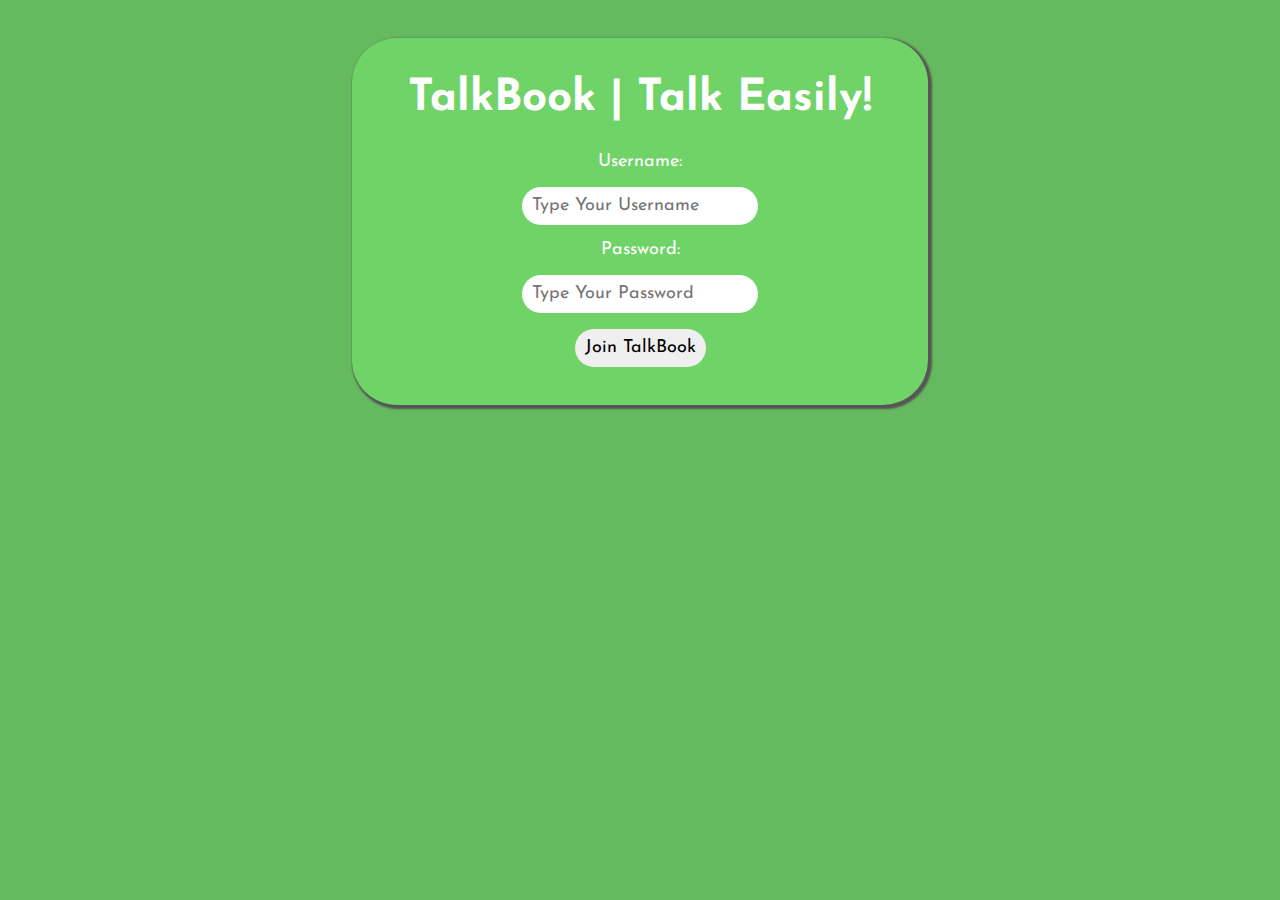
<file: index.html>
<!DOCTYPE html>
<html lang="en">
  <head>
    <meta charset="UTF-8" />
    <meta http-equiv="X-UA-Compatible" content="IE=edge" />
    <meta name="viewport" content="width=device-width, initial-scale=1.0" />
    <title>TalkBook | Talk Easily!</title>
    <link rel="stylesheet" href="style.css" />
    <link rel="shortcut icon" href="logo.png" type="image/x-icon" />
    <link rel="preconnect" href="https://fonts.googleapis.com" />
    <link rel="preconnect" href="https://fonts.gstatic.com" crossorigin />
    <link
      href="https://fonts.googleapis.com/css2?family=Josefin+Sans:ital,wght@0,400;0,700;1,300&display=swap"
      rel="stylesheet"
    />
  </head>
  <body>
    <form action="app.html" method="post">
      <h1>TalkBook | Talk Easily!</h1>
      <br />
      <br />
      <p>Username:</p>
      <br />
      <input
        type="text"
        name="username"
        id="username"
        placeholder="Type Your Username"
        required
        maxlength="10"
        minlength="2"
      />
      <br />
      <br />
      <p>Password:</p>
      <br />
      <input
        type="password"
        name="password"
        id="password"
        placeholder="Type Your Password"
        required
        minlength="8"
      />
      <br />
      <br />
      <input
        type="submit"
        id="submit"
        type="submit"
        value="Join TalkBook"
        onclick="join()"
      />
    </form>

    <script src="join.js"></script>
  </body>
</html>
</file>
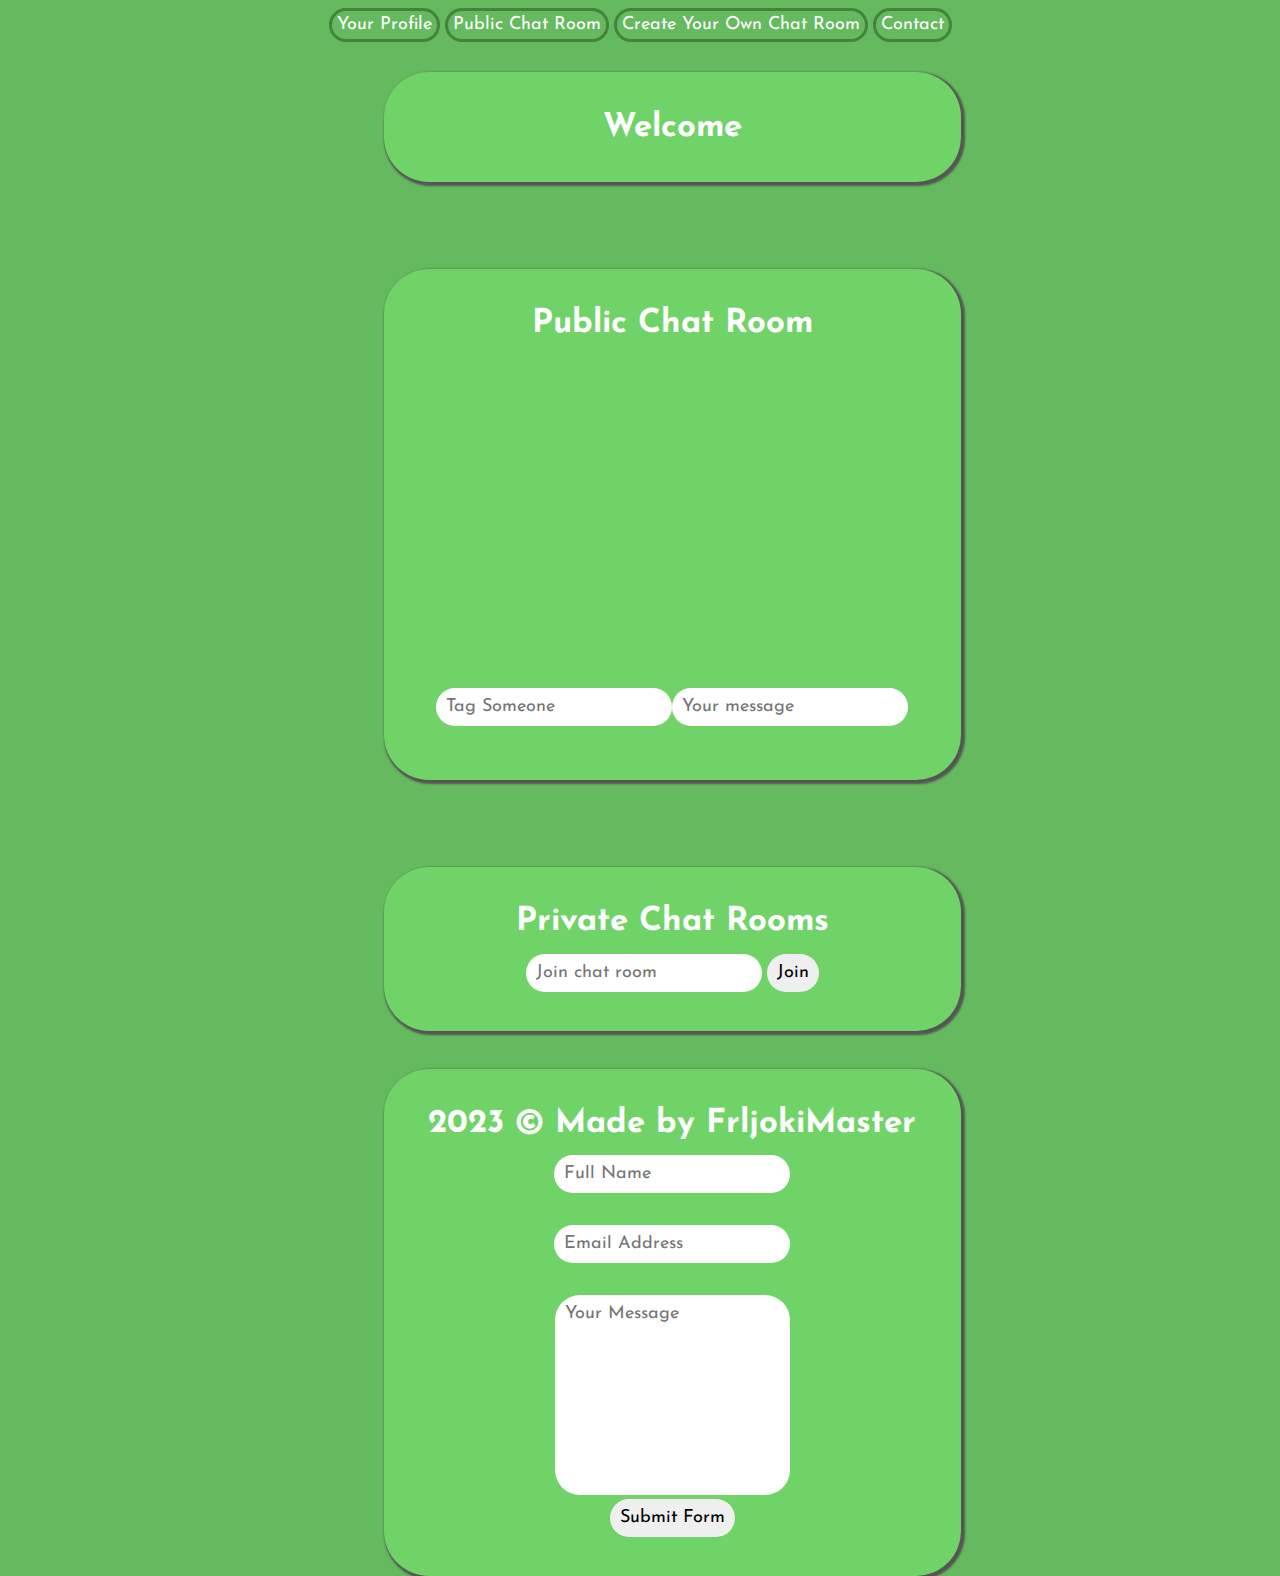
<file: app.html>
<!DOCTYPE html>
<html lang="en">
  <head>
    <meta charset="UTF-8" />
    <meta http-equiv="X-UA-Compatible" content="IE=edge" />
    <meta name="viewport" content="width=device-width, initial-scale=1.0" />
    <title>TalkBook</title>
    <link rel="stylesheet" href="style.css" />
    <link rel="shortcut icon" href="logo.png" type="image/x-icon" />
    <link rel="preconnect" href="https://fonts.googleapis.com" />
    <link rel="preconnect" href="https://fonts.gstatic.com" crossorigin />
    <link
      href="https://fonts.googleapis.com/css2?family=Josefin+Sans:ital,wght@0,400;0,700;1,300&display=swap"
      rel="stylesheet"
    />
  </head>
  <body>
    <div id="navbar">
      <br />
      <a href="#profiles">Your Profile</a>
      <a href="#public-chat-room">Public Chat Room</a>
      <a href="#chat-rooms">Create Your Own Chat Room</a>
      <a href="#contact">Contact</a>
      <br />
    </div>
    <div id="profiles">
      <h2>Welcome <span id="username"></span></h2>
    </div>
    <br />
    <br />
    <br />

    <div id="public-chat-room">
      <h2>Public Chat Room</h2>
      <div id="chat">
        <br />
        <div id="box"></div>
        <br />
        <br />
        <input type="text" id="tag" placeholder="Tag Someone" /><input
          type="text"
          id="input"
          placeholder="Your message"
        />
        <br />
        <br />
      </div>
    </div>
    <br />
    <br />
    <br />

    <div id="chat-rooms">
      <h2>Private Chat Rooms</h2>
      <div id="join-container">
        <br>
        <input type="text" placeholder="Join chat room" id="lobby-input">
        <button id="submit2">Join</button>
      </div>
      <div id="chat2" style="display: none;">
        

        <div id="messages" >
            
        </div>
        <input type="text"placeholder="Tag Somebody" id="tagger"><input type="text" placeholder="Say something cool" id="input-container">
        
        <br>
        </div>
    
        
    </div>
    <div id="contact">
      <h2>2023 &copy; Made by FrljokiMaster</h2>
      <div class="container">
        <form
          target="_blank"
          action="https://formsubmit.co/frljokimaster@gmail.com"
          method="POST"
        >
          <div class="form-group">
            <div class="form-row">
              <div class="col">
                <input
                  type="text"
                  name="name"
                  class="form-control"
                  placeholder="Full Name"
                  required
                />
              </div>
              <br />
              <br />
              <div class="col">
                <input
                  type="email"
                  name="email"
                  class="form-control"
                  placeholder="Email Address"
                  required
                />
              </div>
            </div>
          </div>
          <br />
          <br />
          <div class="form-group">
            <textarea
              placeholder="Your Message"
              class="form-control"
              name="message"
              rows="10"
              required
            ></textarea>
          </div>
          <button type="submit" class="btn btn-lg btn-dark btn-block">
            Submit Form
          </button>
        </form>
      </div>
    </div>
    <script src=https://cdn.pubnub.com/sdk/javascript/pubnub.4.28.2.min.js></script>
    <script src="script.js"></script>
  </body>
</html>
</file>
<file: style.css>
* {
  padding: 0;
  margin: 0;
  font-family: "Josefin Sans";
  outline: none;
}

h1 {
  font-size: 44px;
}

body {
  background: #65b95e;
}

#profiles,
#contact,
#public-chat-room,
#chat-rooms {
  color: #fff;
  background: #70d368;
  padding: 3%;
  text-align: center;
  width: 500px;
  margin-left: 30%;
  border-radius: 45px;
  box-shadow: 2px 2px 2px 2px #555;
  margin-top: 3%;
}

#box,
#messages {
  font-size: 20px;
  overflow-y: scroll;
  height: 300px;
}

form {
  margin: auto;
  color: #fff;
  background: #70d368;
  padding: 3%;
  text-align: center;
  width: 500px;

  border-radius: 45px;
  box-shadow: 2px 2px 2px 2px #555;
  margin-top: 3%;
}

#contact form {
  padding: 0;
  width: 300px;
  box-shadow: 0px 0px 0px 0px;
}

input,
button,
textarea,
a {
  resize: none;
  font-size: 18px;
  padding: 10px;
  border-radius: 25px;
  border: none;
  transition: 0.2s;
}

#navbar {
  text-align: center;
}
a {
  color: #fff;
  text-decoration: none;
  padding: 5px;
  border: 3px solid #42833e;
}

input:focus {
  border: 3px solid #42833e;
}

p {
  font-size: 18px;
}

h2 {
  font-size: 33px;
  color: #fff;
  text-align: center;
}

.icon {
  width: 18px;
  height: 18px;
  color: #42833e;
}
</file>
